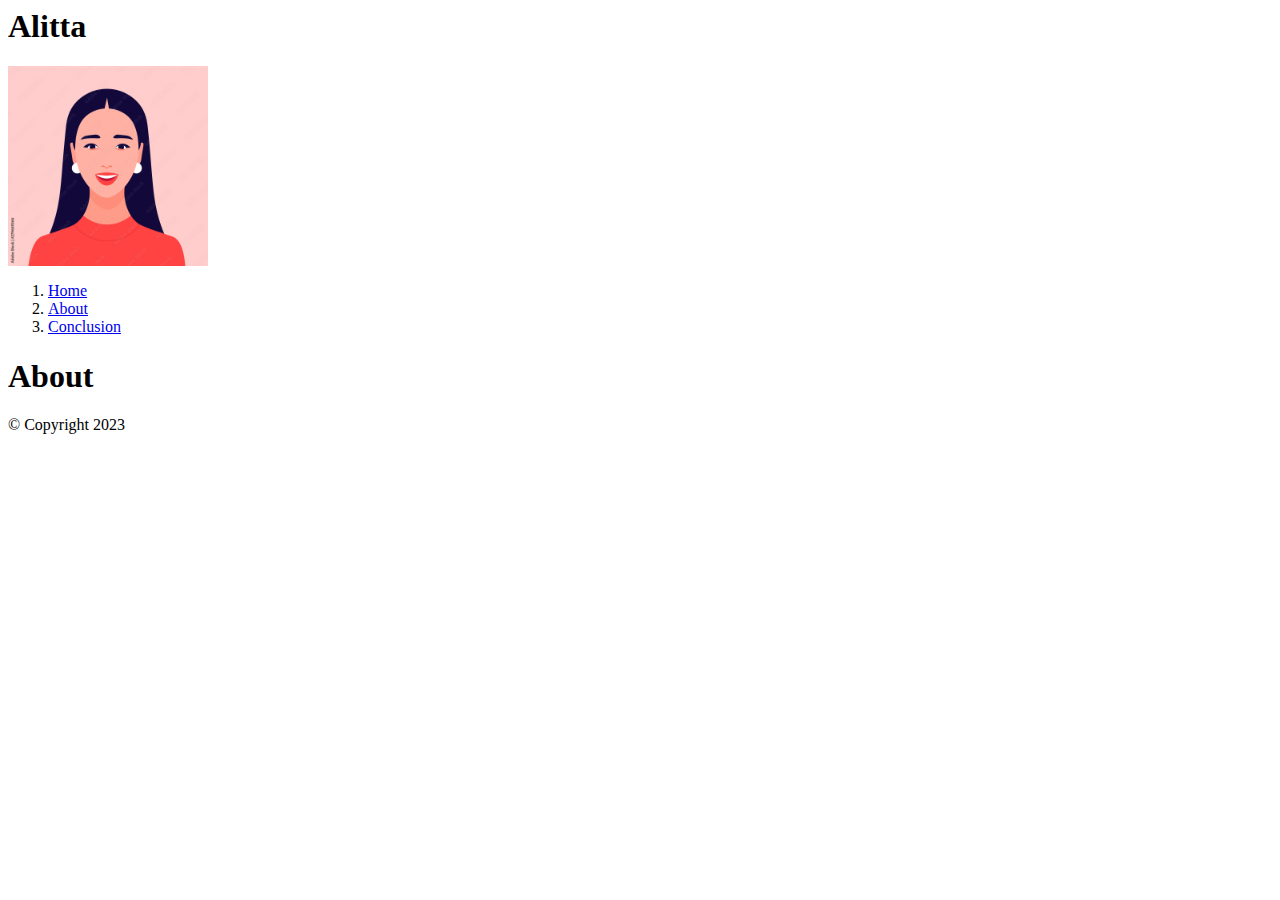
<file: about.html>
<html>
<head>
    <title>Resume Page</title>
</head>
<body>
    <header>
        <h1>Alitta</h1>
        <img src="img.jpg" style="height:200px; width:200px;" alt="pic"/>
        <ol>
            <li><a href="index.html">Home</a></li>
            <li><a href="about.html">About</a></li>
            <li><a href="conclusion.html">Conclusion</a></li>
        </ol>
    </header>
    <main>
        <h1>About</h1>
    <footer>
        &copy; Copyright 2023
    </footer>
</body>

</html>
</file>
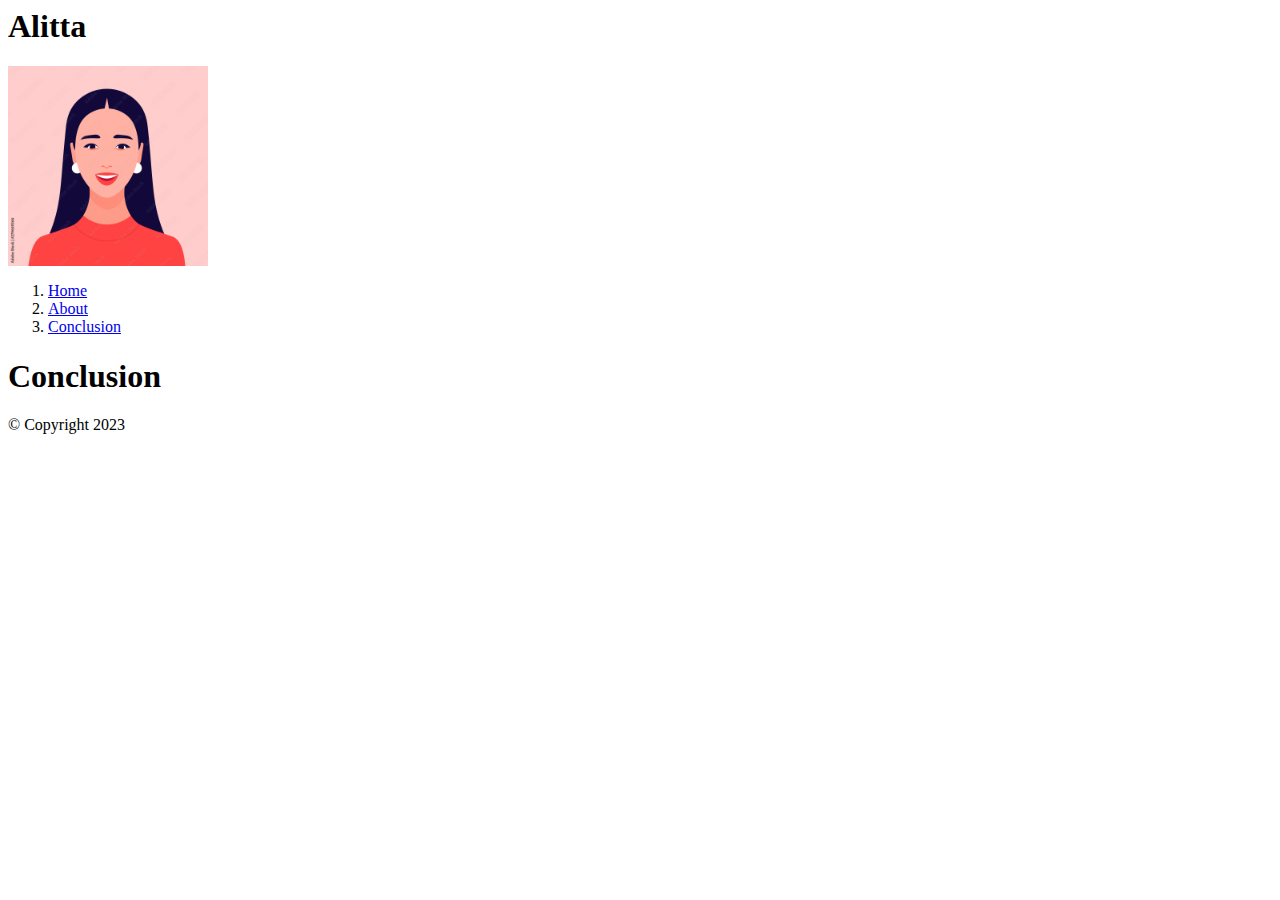
<file: conclusion.html>
<html>
<head>
    <title>Resume Page</title>
</head>
<body>
    <header>
        <h1>Alitta</h1>
        <img src="img.jpg" style="height:200px; width:200px;" alt="pic"/>
        <ol>
            <li><a href="index.html">Home</a></li>
            <li><a href="about.html">About</a></li>
            <li><a href="conclusion.html">Conclusion</a></li>
        </ol>
    </header>
    <main>
        <h1>Conclusion</h1>
    <footer>
        &copy; Copyright 2023
    </footer>
</body>

</html>
</file>
